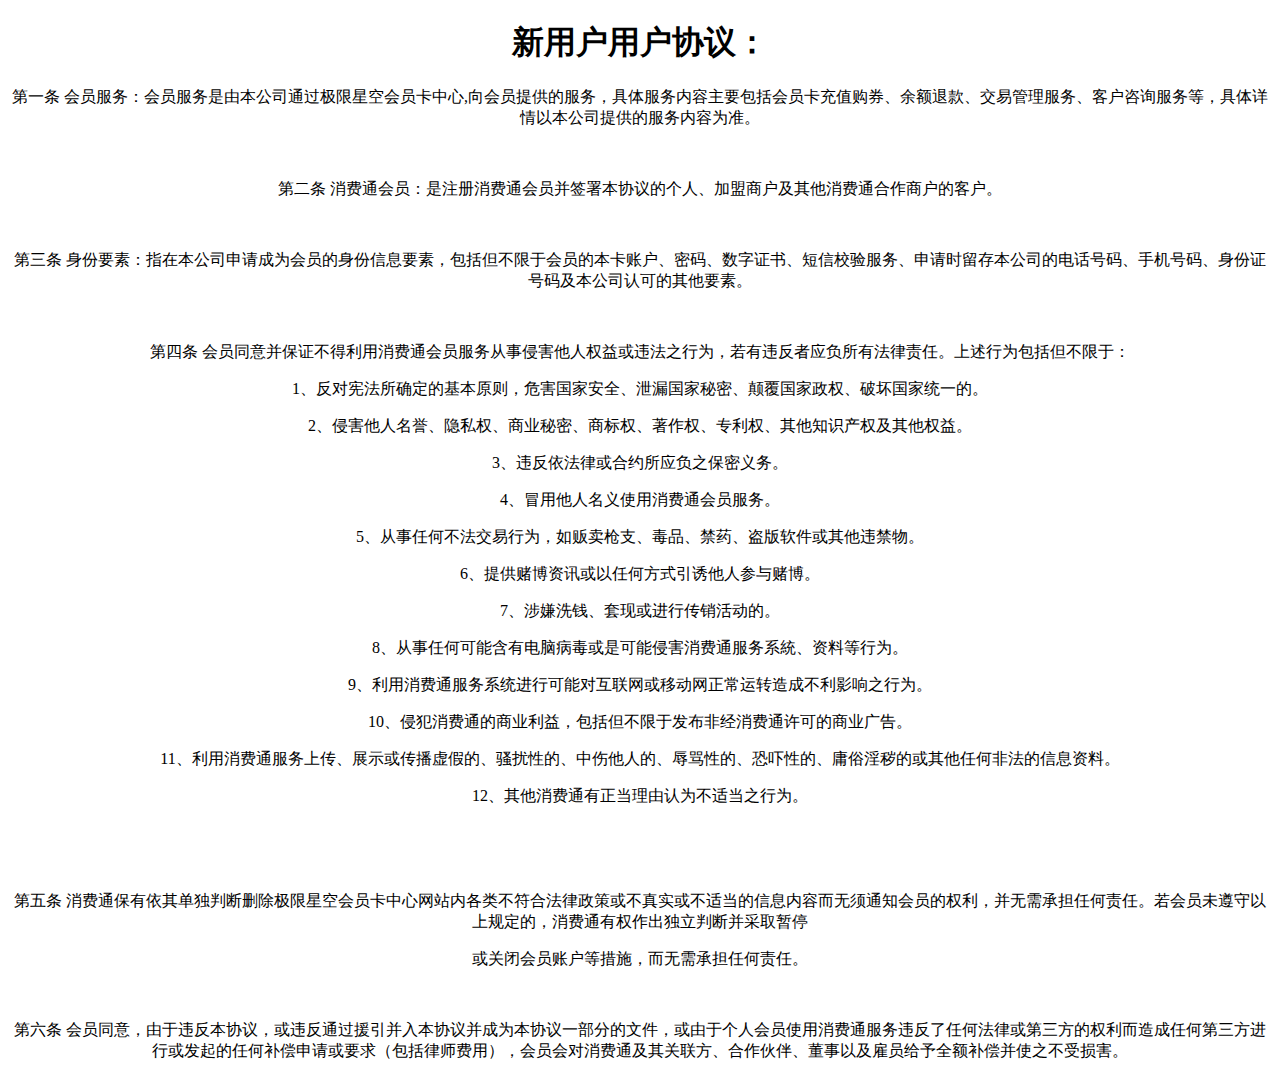
<file: WebRoot/agree.html>
<!DOCTYPE html PUBLIC "-//W3C//DTD XHTML 1.0 Transitional//EN" "http://www.w3.org/TR/xhtml1/DTD/xhtml1-transitional.dtd">
<html xmlns="http://www.w3.org/1999/xhtml">
<head>
<meta http-equiv="Content-Type" content="text/html; charset=utf-8" />
<title>无标题文档</title>
</head>

<body>
<center>
<h1>新用户用户协议： </h1>
<p>第一条 会员服务：会员服务是由本公司通过极限星空会员卡中心,向会员提供的服务，具体服务内容主要包括会员卡充值购券、余额退款、交易管理服务、客户咨询服务等，具体详情以本公司提供的服务内容为准。</p>
<p>&nbsp;</p>
<p>第二条 消费通会员：是注册消费通会员并签署本协议的个人、加盟商户及其他消费通合作商户的客户。</p>
<p>&nbsp;</p>
<p>第三条 身份要素：指在本公司申请成为会员的身份信息要素，包括但不限于会员的本卡账户、密码、数字证书、短信校验服务、申请时留存本公司的电话号码、手机号码、身份证号码及本公司认可的其他要素。</p>
<p>&nbsp;</p>
<p>第四条 会员同意并保证不得利用消费通会员服务从事侵害他人权益或违法之行为，若有违反者应负所有法律责任。上述行为包括但不限于：</p>
<p>1、反对宪法所确定的基本原则，危害国家安全、泄漏国家秘密、颠覆国家政权、破坏国家统一的。</p>
<p>2、侵害他人名誉、隐私权、商业秘密、商标权、著作权、专利权、其他知识产权及其他权益。</p>
<p>3、违反依法律或合约所应负之保密义务。</p>
<p>4、冒用他人名义使用消费通会员服务。</p>
<p>5、从事任何不法交易行为，如贩卖枪支、毒品、禁药、盗版软件或其他违禁物。</p>
<p>6、提供赌博资讯或以任何方式引诱他人参与赌博。</p>
<p>7、涉嫌洗钱、套现或进行传销活动的。</p>
<p>8、从事任何可能含有电脑病毒或是可能侵害消费通服务系統、资料等行为。</p>
<p>9、利用消费通服务系统进行可能对互联网或移动网正常运转造成不利影响之行为。</p>
<p>10、侵犯消费通的商业利益，包括但不限于发布非经消费通许可的商业广告。</p>
<p>11、利用消费通服务上传、展示或传播虚假的、骚扰性的、中伤他人的、辱骂性的、恐吓性的、庸俗淫秽的或其他任何非法的信息资料。</p>
<p>12、其他消费通有正当理由认为不适当之行为。</p>
<p>&nbsp;</p>
<p>&nbsp;</p>
<p>第五条 消费通保有依其单独判断删除极限星空会员卡中心网站内各类不符合法律政策或不真实或不适当的信息内容而无须通知会员的权利，并无需承担任何责任。若会员未遵守以上规定的，消费通有权作出独立判断并采取暂停<br />
</p>
<p>或关闭会员账户等措施，而无需承担任何责任。</p>
<p>&nbsp;</p>
<p>第六条 会员同意，由于违反本协议，或违反通过援引并入本协议并成为本协议一部分的文件，或由于个人会员使用消费通服务违反了任何法律或第三方的权利而造成任何第三方进行或发起的任何补偿申请或要求（包括律师费用），会员会对消费通及其关联方、合作伙伴、董事以及雇员给予全额补偿并使之不受损害。</p>
</center>
</body>
</html>
</file>
